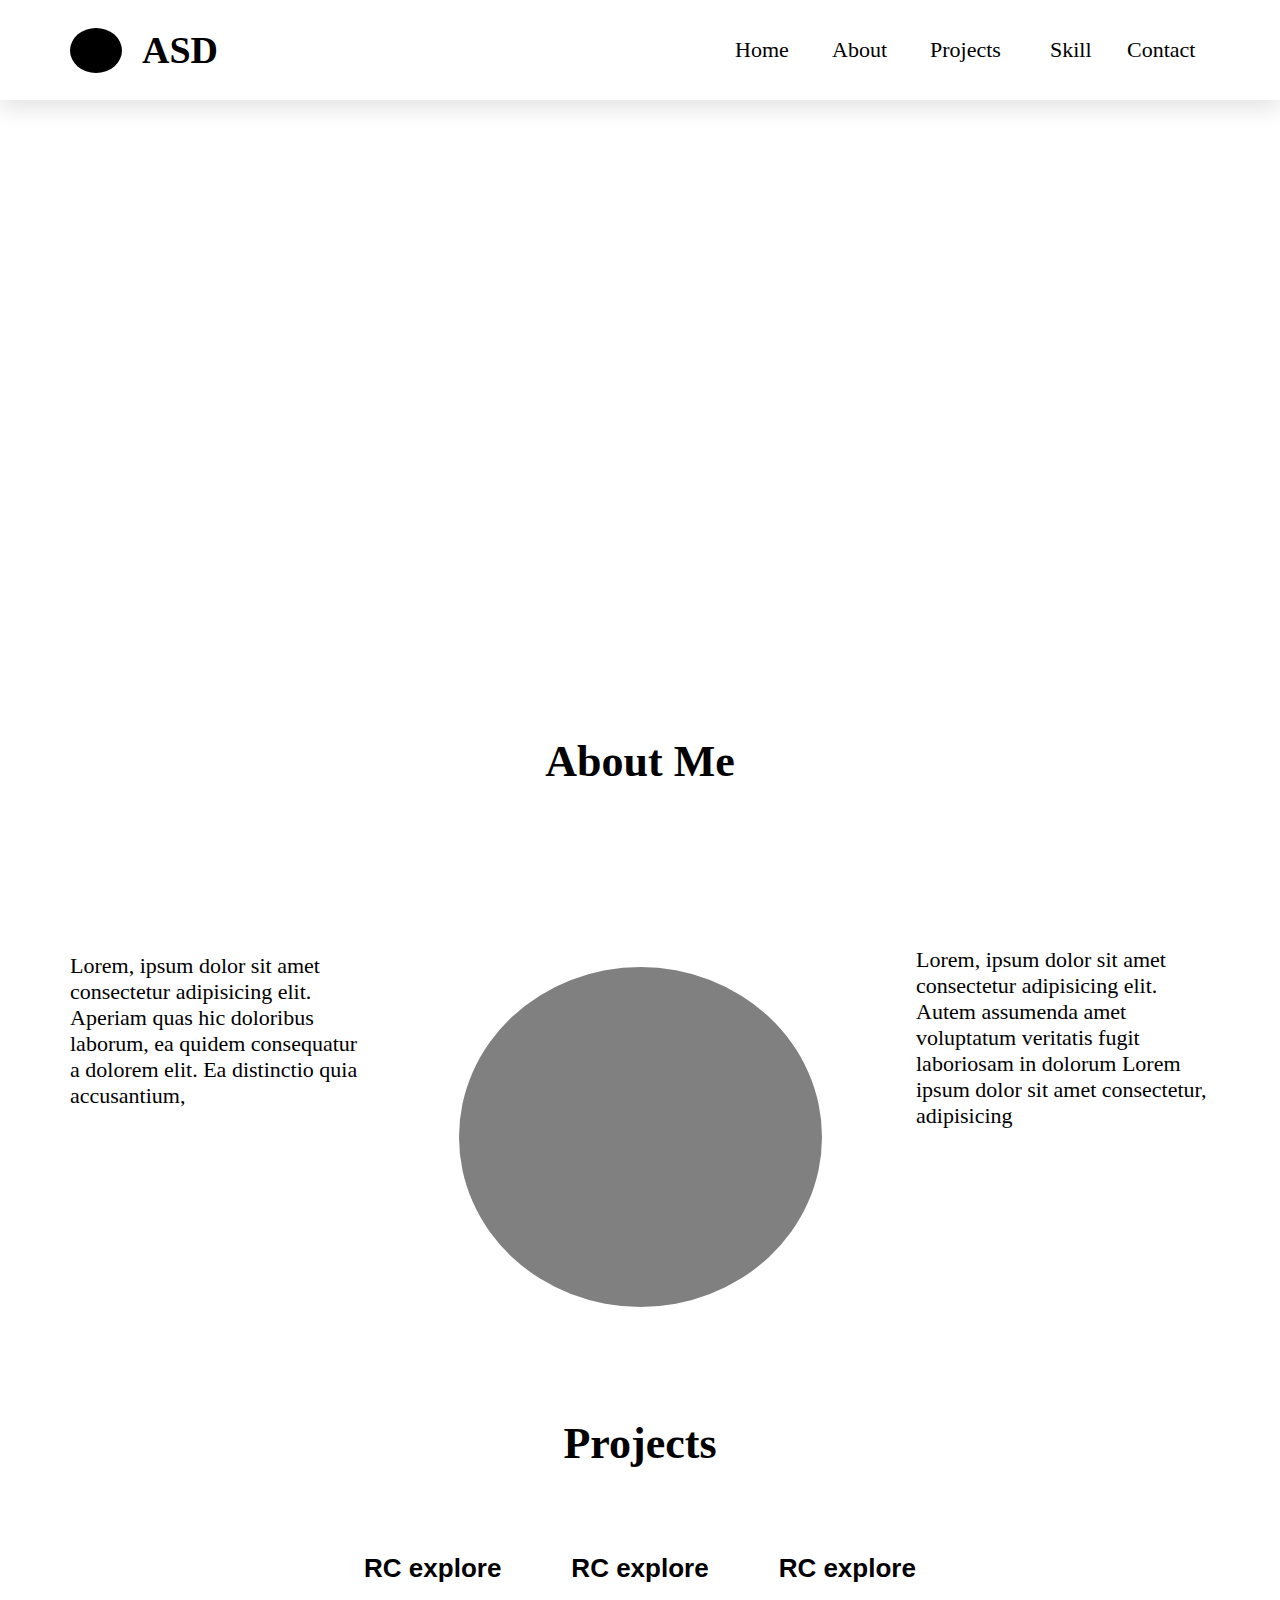
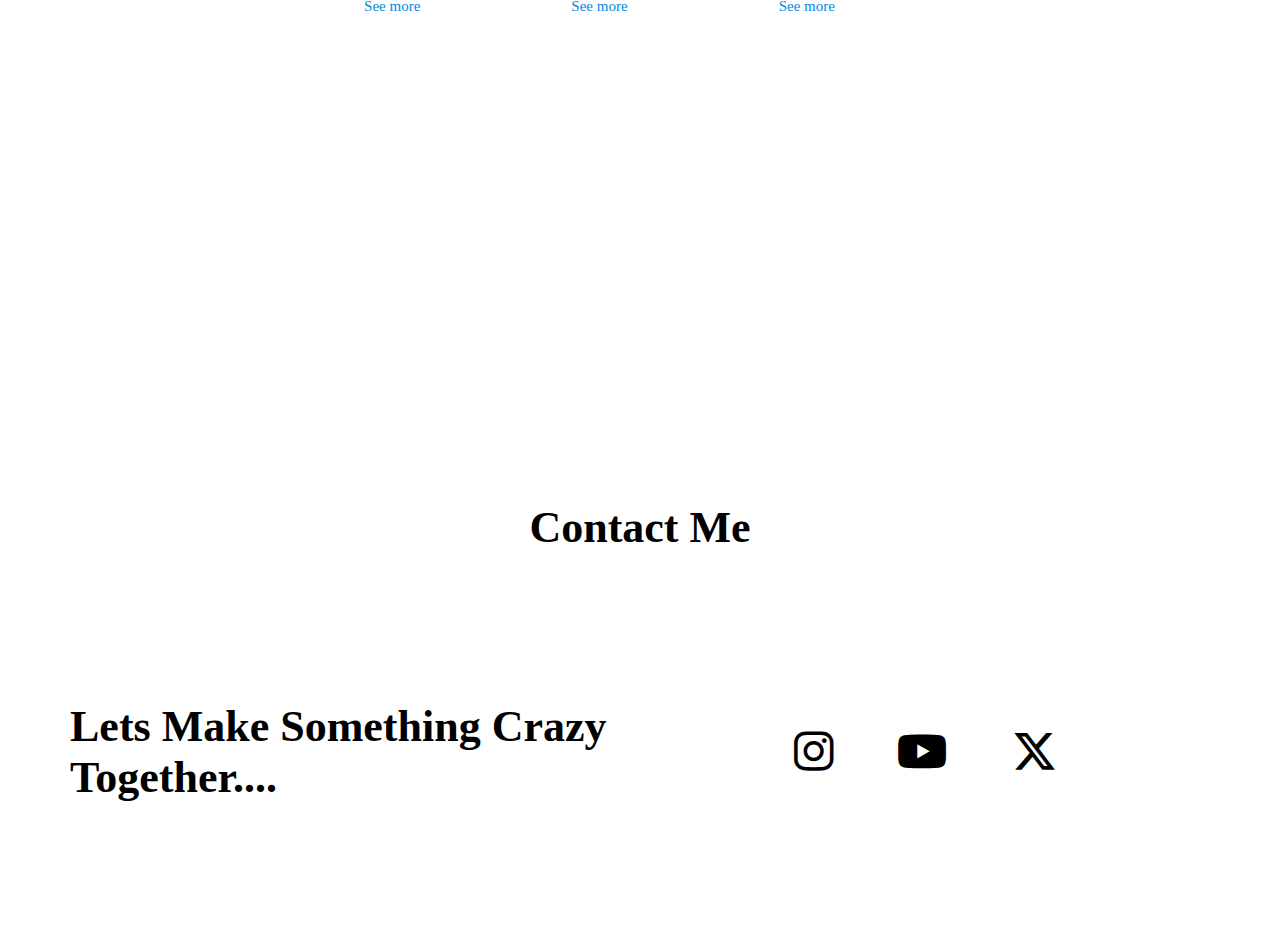
<file: PortFolio.html>
<!DOCTYPE html>
<html lang="en">
  <head>
    <meta charset="UTF-8" />
    <meta name="viewport" content="width=device-width, initial-scale=1.0" />
    <title>My PortFolio</title>
    <link
      rel="stylesheet"
      href="https://cdnjs.cloudflare.com/ajax/libs/font-awesome/6.7.2/css/all.min.css"
      integrity="sha512-Evv84Mr4kqVGRNSgIGL/F/aIDqQb7xQ2vcrdIwxfjThSH8CSR7PBEakCr51Ck+w+/U6swU2Im1vVX0SVk9ABhg=="
      crossorigin="anonymous"
      referrerpolicy="no-referrer"
    />
    <link rel="stylesheet" href="PortFolio.css" />
  </head>
  <body>
    <header>
      <div class="nav">
        <div class="nav-brand">
          <div class="nav-logo"></div>
          <div class="nav-brand-name">ASD</div>
        </div>

        <div class="hamburger" onclick="toggleMenu()">☰</div>

        <div class="nav-menu" id="navMenu">
          <div class="close-btn" onclick="toggleMenu()">✖</div>
          <div class="nav-home">Home</div>
          <div class="nav-about">About</div>
          <div class="nav-projects">Projects</div>
          <div class="nav-skill">Skill</div>
          <div class="nav-contact">Contact</div>
        </div>
      </div>
    </header>
    <div class="space">
      <main>
        <hero-section>
          <div class="hero-section">
            <div class="hero-para">
              <div class="hero-sub-para">
                <div class="para-yo"><span>Yo,</span> I am</div>
                <div class="para-name">Ankit Singh Dhami</div>

                <div class="para-detail">
                  Lorem ipsum dolor sit amet consectetur adipisicing elit.
                  Aperiam rerum optio assumenda mollitia ad ex
                </div>

                <div class="para-button">Download CV</div>
              </div>
            </div>

            <div class="hero-image">
              <div class="hero-image-sub"></div>
            </div>
          </div>
        </hero-section>

        <about-me>
          <div class="about">
            <div class="about-title">About Me</div>
            <div class="about-flex">
              <div class="about-para1">
                Lorem, ipsum dolor sit amet consectetur adipisicing elit.
                Aperiam quas hic doloribus laborum, ea quidem consequatur a
                dolorem elit. Ea distinctio quia accusantium,
              </div>

              <div class="about-image"></div>

              <div class="about-para2">
                Lorem, ipsum dolor sit amet consectetur adipisicing elit. Autem
                assumenda amet voluptatum veritatis fugit laboriosam in dolorum
                Lorem ipsum dolor sit amet consectetur, adipisicing
              </div>
            </div>
          </div>
        </about-me>

        <projects>
          <div class="projects">
            <div class="project-title">Projects</div>

            <div class="project-flex">
              <div class="project-card1">
                <div class="card1-image"></div>
                <div class="card-title">RC explore</div>
                <div class="card-see">See more</div>
              </div>
              <div class="project-card2">
                <div class="card2-image"></div>
                <div class="card-title">RC explore</div>
                <div class="card-see">See more</div>
              </div>
              <div class="project-card3">
                <div class="card3-image"></div>
                <div class="card-title">RC explore</div>
                <div class="card-see">See more</div>
              </div>
            </div>
          </div>
        </projects>
      </main>

      <footer>
        <contact>
          <div class="contact">
            <div class="contact-title">Contact Me</div>

            <div class="contact-flex">
              <div class="contact-para">
                <div class="contact-para-text">
                  Lets Make Something Crazy Together....
                </div>
              </div>

              <div class="contact-social-media">
                <div class="social-media">
                  <i class="fa-brands fa-instagram big"></i>
                  <i class="fa-brands fa-youtube big"></i>
                  <i class="fa-brands fa-x-twitter big"></i>
                </div>
              </div>
            </div>
          </div>
        </contact>
      </footer>
    </div>
  </body>
  <script>
    function toggleMenu() {
      const menu = document.getElementById("navMenu");
      menu.classList.toggle("show");
    }
  </script>
</html>
</file>
<file: PortFolio.css>
* {
  margin: 0px;
  padding: 0px;
  box-sizing: border-box;
}

html {
  scroll-behavior: smooth;
}

.space {
  margin: 0 70px 0 70px;
}

a {
  text-decoration: none;
}

.nav {
  height: 100px;
  width: 100%;
  box-shadow: 0 10px 20px rgba(0, 0, 0, 0.1);
  display: flex;
  justify-content: space-between;
  align-items: center;
  background-color: white;
  position: relative;
}

.hamburger {
  display: none;
  font-size: 26px;
  cursor: pointer;
}

.nav-menu div {
  cursor: pointer;
}

.nav-brand {
  height: 45px;
  width: 135px;
  display: flex;
  gap: 20px;
  margin-left: 70px;
}

.nav-logo {
  height: 45px;
  width: 52px;
  border-radius: 50%;
  background-color: black;
}

.nav-brand-name {
  height: 38px;
  width: 63px;
  font-size: 38px;
  font-weight: bold;
  font-family: Anonymous Pro;
  color: black;
}

.nav-menu {
  height: 27px;
  width: 475px;
  display: flex;
  gap: 35px;
  font-family: inter;
  font-size: 22px;
  margin-right: 70px;
}

.nav-link {
  display: block;
  text-decoration: none;
  color: inherit;
  cursor: pointer;
}

.nav-home {
  height: 27px;
  width: 62px;
}

.nav-about {
  height: 27px;
  width: 63px;
}

.nav-projects {
  height: 27px;
  width: 85px;
}

.nav-skill {
  height: 27px;
  width: 42px;
}

.nav-contact {
  height: 27px;
  width: 83px;
}

.hero-section {
  height: 600px;
  width: 100%;
  display: flex;
  align-items: center;
  justify-content: center;
}

.hero-para {
  height: 100%;
  width: 50%;
  display: flex;
  justify-content: center;
  align-items: center;
}

.hero-image {
  height: 100%;
  width: 50%;
  display: flex;
  justify-content: center;
  align-items: center;
}

.hero-sub-para {
  height: 352px;
  width: 469px;
}

.para-yo {
  height: 58px;
  width: 469px;
  font-size: 36px;
  font-family: inter;
  font-weight: 400;
}

.para-yo span {
  font-size: 48px;
  font-weight: bolder;
  font-family: inter;
}

.para-name {
  height: 73px;
  width: 469px;
  font-size: 56px;
  font-weight: bold;
  font-family: crimson text;
}

.para-detail {
  height: 96px;
  width: 336px;
  font-family: inter;
  font-size: 20px;
  font-weight: lighter;
  letter-spacing: 16%;
  color: rgba(0, 0, 0, 0.7);
  margin-top: 20px;
}

.para-button {
  height: 45px;
  width: 178px;
  background-color: #000000;
  color: white;
  border-radius: 10px;
  font-weight: bold;
  font-size: 16px;
  letter-spacing: 16%;
  font-family: inter;
  margin-top: 60px;
  display: flex;
  justify-content: center;
  align-items: center;
}

.hero-image-sub {
  height: 435px;
  width: 488px;
  background-color: grey;
}

.about {
  height: 592px;
  width: 100%;
}

.about-title {
  text-align: center;
  font-size: 44px;
  font-family: crimson text;
  font-weight: 600;
  margin-top: 36px;
}

.about-flex {
  display: flex;
  justify-content: space-between;
  align-items: center;
}

.about-para1 {
  height: 189px;
  width: 295px;
  font-size: 22px;
  font-family: inter;
}

.about-image {
  height: 340px;
  width: 363px;
  border-radius: 50%;
  background-color: grey;
  margin-top: 180px;
}

.about-para2 {
  height: 200px;
  width: 294px;
  font-size: 22px;
  font-family: inter;
}

.projects {
  height: 684px;
  width: 100%;
}

.project-title {
  font-size: 44px;
  font-family: crimson text;
  font-weight: bold;
  text-align: center;
  margin-top: 90px;
  margin-bottom: 70px;
}
.project-flex {
  display: flex;
  gap: 30px;
  justify-content: center;
  flex-wrap: wrap;
  margin-bottom: 100px;
}

.project-card {
  width: 349px;
  border-radius: 40px;
  box-shadow: 0 10px 25px rgba(0, 0, 0, 0.35);
  overflow: hidden;
  background: #fff;
  transition: transform 0.3s ease, box-shadow 0.3s ease;
}

.project-card:hover {
  transform: translateY(-8px);
  box-shadow: 0 15px 35px rgba(0, 0, 0, 0.45);
}

.project-image {
  height: 314px;
  width: 100%;
  background-size: cover;
  background-position: center;
}

/* Example backgrounds */
.image-rc {
  background-image: url("/images/rc-explore.png");
}

.image-space {
  background-image: url("/images/spacemeet.png");
}

.image-vid {
  background-image: url("/images/vidversea.png");
}

.card-title {
  font-size: 26px;
  font-family: Inter, sans-serif;
  font-weight: 700;
  margin: 14px 20px 4px;
}

.card-desc {
  font-size: 15px;
  margin: 0 20px;
  color: #444;
}

.card-see {
  display: inline-block;
  margin: 10px 20px 20px;
  font-size: 15px;
  color: #0089e4;
  font-weight: 500;
  text-decoration: none;
  cursor: pointer;
}

.card-see:hover {
  text-decoration: underline;
}

.contact {
  height: 397px;
  width: 100%;
}

.contact-title {
  font-size: 44px;
  font-weight: bold;
  font-size: crimson text;
  text-align: center;
}

.contact-flex {
  display: flex;
  justify-content: center;
  align-items: center;
  height: 100%;
  width: 100%;
}

.contact-para {
  height: 100%;
  width: 50%;
  display: flex;
  justify-content: center;
  align-items: center;
}

.contact-social-media {
  height: 100%;
  width: 50%;
  display: flex;
  justify-content: center;
  align-items: center;
}

.contact-para-text {
  font-size: 44px;
  font-weight: bold;
  font-family: crimson text;
}

.social-media {
  display: flex;
  justify-content: center;
  align-items: center;
  height: 64px;
  width: 232px;
  gap: 4rem;
}

.big {
  font-size: 45px;
}

/* ===== Animations & Transitions ===== */
/* Navbar animations */
.nav {
  transition: all 0.3s ease;
}

.nav-brand {
  transition: transform 0.3s ease;
}

.nav-brand:hover {
  transform: scale(1.05);
}

.nav-logo {
  transition: transform 0.5s ease, background-color 0.3s ease;
}

.nav-logo:hover {
  transform: rotate(360deg);
  background-color: #333;
}

.nav-brand-name {
  transition: color 0.3s ease;
}

.nav-brand-name:hover {
  color: #555;
}

.nav-home,
.nav-about,
.nav-projects,
.nav-skill,
.nav-contact {
  position: relative;
  transition: color 0.3s ease;
}

.nav-home:hover,
.nav-about:hover,
.nav-projects:hover,
.nav-skill:hover,
.nav-contact:hover {
  color: #555;
}

.nav-home::after,
.nav-about::after,
.nav-projects::after,
.nav-skill::after,
.nav-contact::after {
  content: "";
  position: absolute;
  width: 0;
  height: 2px;
  bottom: -5px;
  left: 0;
  background-color: black;
  transition: width 0.3s ease;
}

.nav-home:hover::after,
.nav-about:hover::after,
.nav-projects:hover::after,
.nav-skill:hover::after,
.nav-contact:hover::after {
  width: 100%;
}

/* Hero section animations */
.hero-section {
  opacity: 0;
  transform: translateY(20px);
  animation: fadeInUp 1s ease forwards;
}

@keyframes fadeInUp {
  to {
    opacity: 1;
    transform: translateY(0);
  }
}

.hero-sub-para {
  opacity: 0;
  animation: fadeIn 1s ease 0.3s forwards;
}

.para-yo {
  animation: slideInLeft 0.8s ease 0.5s forwards;
  opacity: 0;
  transform: translateX(-20px);
}

.para-name {
  animation: slideInLeft 0.8s ease 0.7s forwards;
  opacity: 0;
  transform: translateX(-20px);
}

.para-detail {
  animation: slideInLeft 0.8s ease 0.9s forwards;
  opacity: 0;
  transform: translateX(-20px);
}

.para-button {
  transition: all 0.3s ease;
  opacity: 0;
  animation: fadeIn 0.8s ease 1.1s forwards;
}

.para-button:hover {
  background-color: #333;
  transform: translateY(-3px);
  box-shadow: 0 10px 20px rgba(0, 0, 0, 0.1);
}

.hero-image-sub {
  border-radius: 20px;
  opacity: 0;
  transform: scale(0.9);
  animation: zoomIn 1s ease 0.5s forwards;
}

@keyframes zoomIn {
  to {
    opacity: 1;
    transform: scale(1);
  }
}

@keyframes slideInLeft {
  to {
    opacity: 1;
    transform: translateX(0);
  }
}

@keyframes fadeIn {
  to {
    opacity: 1;
  }
}

/* About section animations */
.about-image {
  transition: transform 0.5s ease;
}

.about-image:hover {
  transform: rotate(5deg) scale(1.05);
}

/* Project card animations */
.project-card1,
.project-card2,
.project-card3 {
  transition: all 0.3s ease;
}

.project-card1:hover,
.project-card2:hover,
.project-card3:hover {
  transform: translateY(-10px);
  box-shadow: 0 15px 30px rgba(0, 0, 0, 0.2);
}

.card1-image,
.card2-image,
.card3-image {
  transition: transform 0.5s ease;
}

.project-card1:hover .card1-image,
.project-card2:hover .card2-image,
.project-card3:hover .card3-image {
  transform: scale(1.05);
}

.card-see {
  transition: color 0.3s ease;
}

.card-see:hover {
  color: #006bb3;
  text-decoration: underline;
}

/* Contact section animations */
.big {
  transition: all 0.3s ease;
}

.big:hover {
  transform: scale(1.2) translateY(-5px);
  color: #555;
}

/* ===== Responsive Adjustments ===== */
/* Mobile (image first) */
@media (max-width: 767px) {
  .nav-menu {
    display: none;
    flex-direction: column;
    background-color: #222;
    position: absolute;
    top: 45px;
    left: 0;
    width: 100%;
    z-index: 100;
  }

  .nav-menu.show {
    display: flex;
  }

  .hamburger {
    display: block;
  }

  .close-btn {
    align-self: flex-end;
    font-size: 24px;
    padding: 10px 15px;
    cursor: pointer;
  }

  .nav-menu div:not(.close-btn) {
    border-top: 1px solid #444;
  }

  .space {
    margin: 0 10px 0 10px;
  }
  .hero-section {
    flex-direction: column;
    height: auto;
    padding: 40px 20px;
  }

  .hero-para,
  .hero-image {
    width: 100%;
    height: auto;
  }

  .para-name {
    margin-bottom: 4rem;
  }

  .hero-image {
    order: -1; /* Makes image appear first */
    margin-bottom: 30px;
  }

  .hero-image-sub {
    height: 280px;
    width: 280px;
    max-width: 100%;
  }

  .hero-sub-para {
    width: 100% !important;
    height: auto !important;
    text-align: center;
  }

  .para-yo,
  .para-name,
  .para-detail {
    width: 100% !important;
    text-align: center;
  }

  .para-button {
    margin: 30px auto 0;
  }

  /* Adjust other sections for mobile */

  .about {
    height: auto;
  }
  .about-flex,
  .project-flex {
    flex-direction: column;
  }

  .about-para1,
  .about-para2,
  .about-image {
    width: 90% !important;
    margin: 20px 0 !important;
    text-align: center;
    font-size: 20px;
  }

  .projects {
    height: auto;
  }

  .project-title {
    margin: 2rem;
  }

  .project-card1,
  .project-card2,
  .project-card3 {
    width: 100%;
    max-width: 350px;
    margin-bottom: 30px;
  }

  .contact {
    height: auto;
  }

  .contact-flex {
    display: flex;
    flex-wrap: wrap;
    flex-direction: column;
  }

  .contact-para {
    margin-top: 1rem;
    padding: 1rem;
    height: auto;
    width: 100%;
  }

  .contact-para-text {
    font-size: 2rem;
  }
}

@media (max-width: 500px) {
  .hero-image-sub {
    height: 200px;
    width: 200px;
  }

  .para-name {
    font-size: 30px;
  }

  .para-yo {
    font-size: 20px;
  }

  .para-detail {
    font-size: 15px;
    width: 90%;
    margin: 10px auto 0;
  }

  .project-card1,
  .project-card2,
  .project-card3 {
    max-width: 270px;
    height: 360px;
  }

  .card1-image,
  .card2-image,
  .card3-image {
    height: 240px;
  }

  .card-title {
    font-size: 22px;
  }

  .card-see {
    font-size: 14px;
  }

  .about-image {
    width: 250px !important;
    height: 250px !important;
  }

  .contact-para-text {
    font-size: 1.4rem;
  }
}

.social-media a {
  text-decoration: none;
  margin: 0 10px;
  color: inherit;
}

.social-media a:hover {
  opacity: 0.8;
}

/* Tablet (768px - 1023px) */
@media (min-width: 768px) and (max-width: 1023px) {
  .hero-section {
    padding: 60px 30px;
  }

  .hero-image-sub {
    height: 380px;
    width: 380px;
  }

  /* Keep original order (text left, image right) */
  .hero-section {
    flex-direction: row;
  }
}

/* Desktop (1024px and above) - Original layout */
@media (min-width: 1024px) {
  /* Maintains all your original desktop styles */
  .hero-section {
    flex-direction: row;
  }

  .close-btn {
    display: none;
  }
}
</file>
